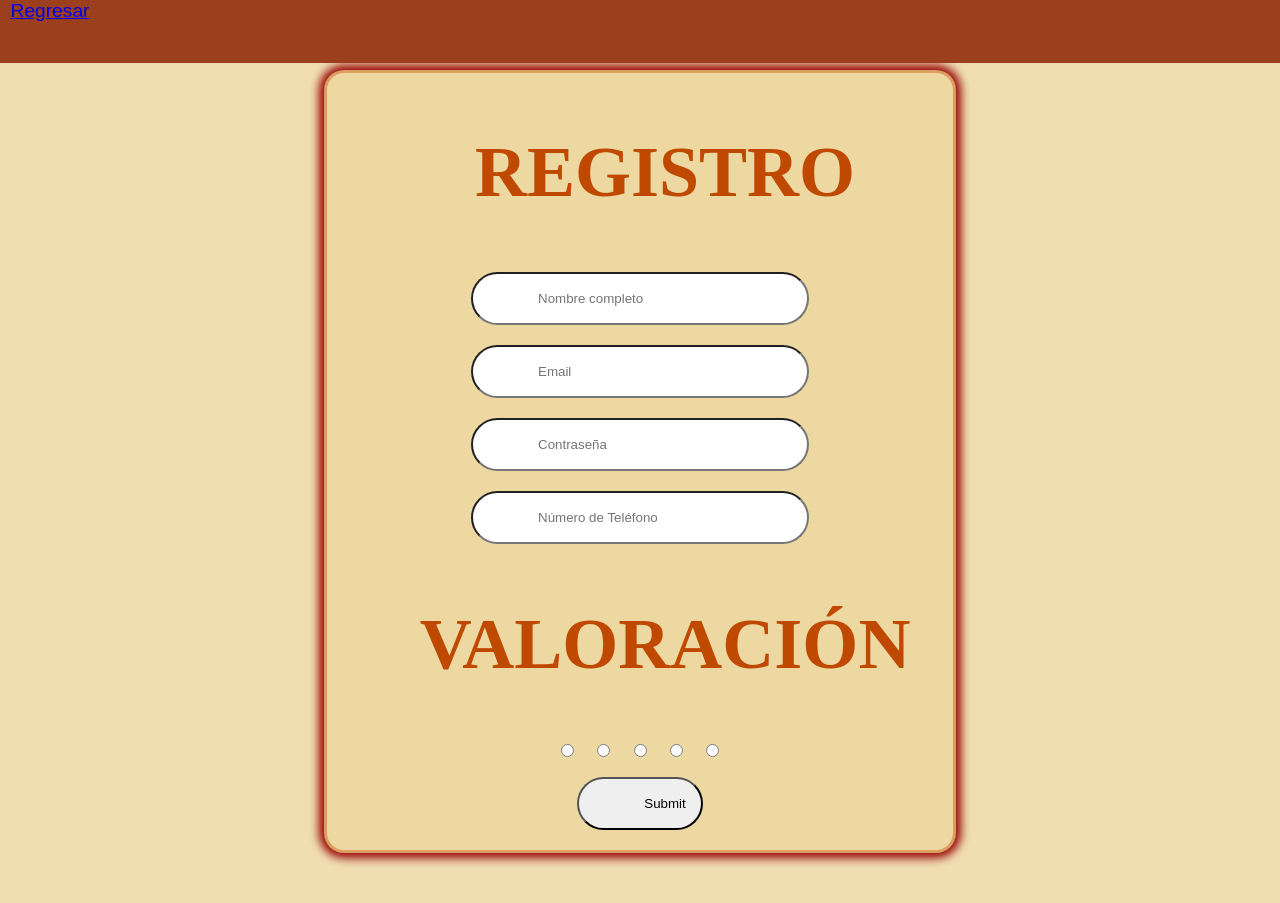
<file: AAFORMULARIO.html>
<!DOCTYPE html>
<html>
    <head>
        <title>REGISTRO</title>
        <link rel="stylesheet" href="estilo copy.css">
        <link rel="preconnect" href="https://fonts.googleapis.com">
        <link rel="preconnect" href="https://fonts.gstatic.com" crossorigin>
        <link href="https://fonts.googleapis.com/css2?family=Luxurious+Roman&display=swap" rel="stylesheet">

    </head>

    <BODY>


        

        <div class="contfor">
            <h1 class="registro">REGISTRO</h1>
        <form>

            <input class="formulario" type="text" placeholder="Nombre completo"><br>
            <input class="formulario" type="email" placeholder="Email"> <br>
            <input class="formulario" type="password" required minlength="6" placeholder="Contraseña"> <br>
           <input class="formulario" type="tel" placeholder="Número de Teléfono">
                                    
       

         </form>  

         
         <h1 class="registro">VALORACIÓN</h1>

         
            <form>
            <span>
            <input class="cal" type="radio">  <input class="cal" type="radio"> <input class="cal" type="radio"> <input class="cal" type="radio"> <input class="cal" type="radio">
            </span>
            <br><input class="submit" type="submit">
            </form>
        </div>


                <div class="barraSuperior">

                    <div class="barracont inicio text">
                        <a href=index.html">Regresar</a>
                    </div>

                  


                </div>




    </BODY>
</file>
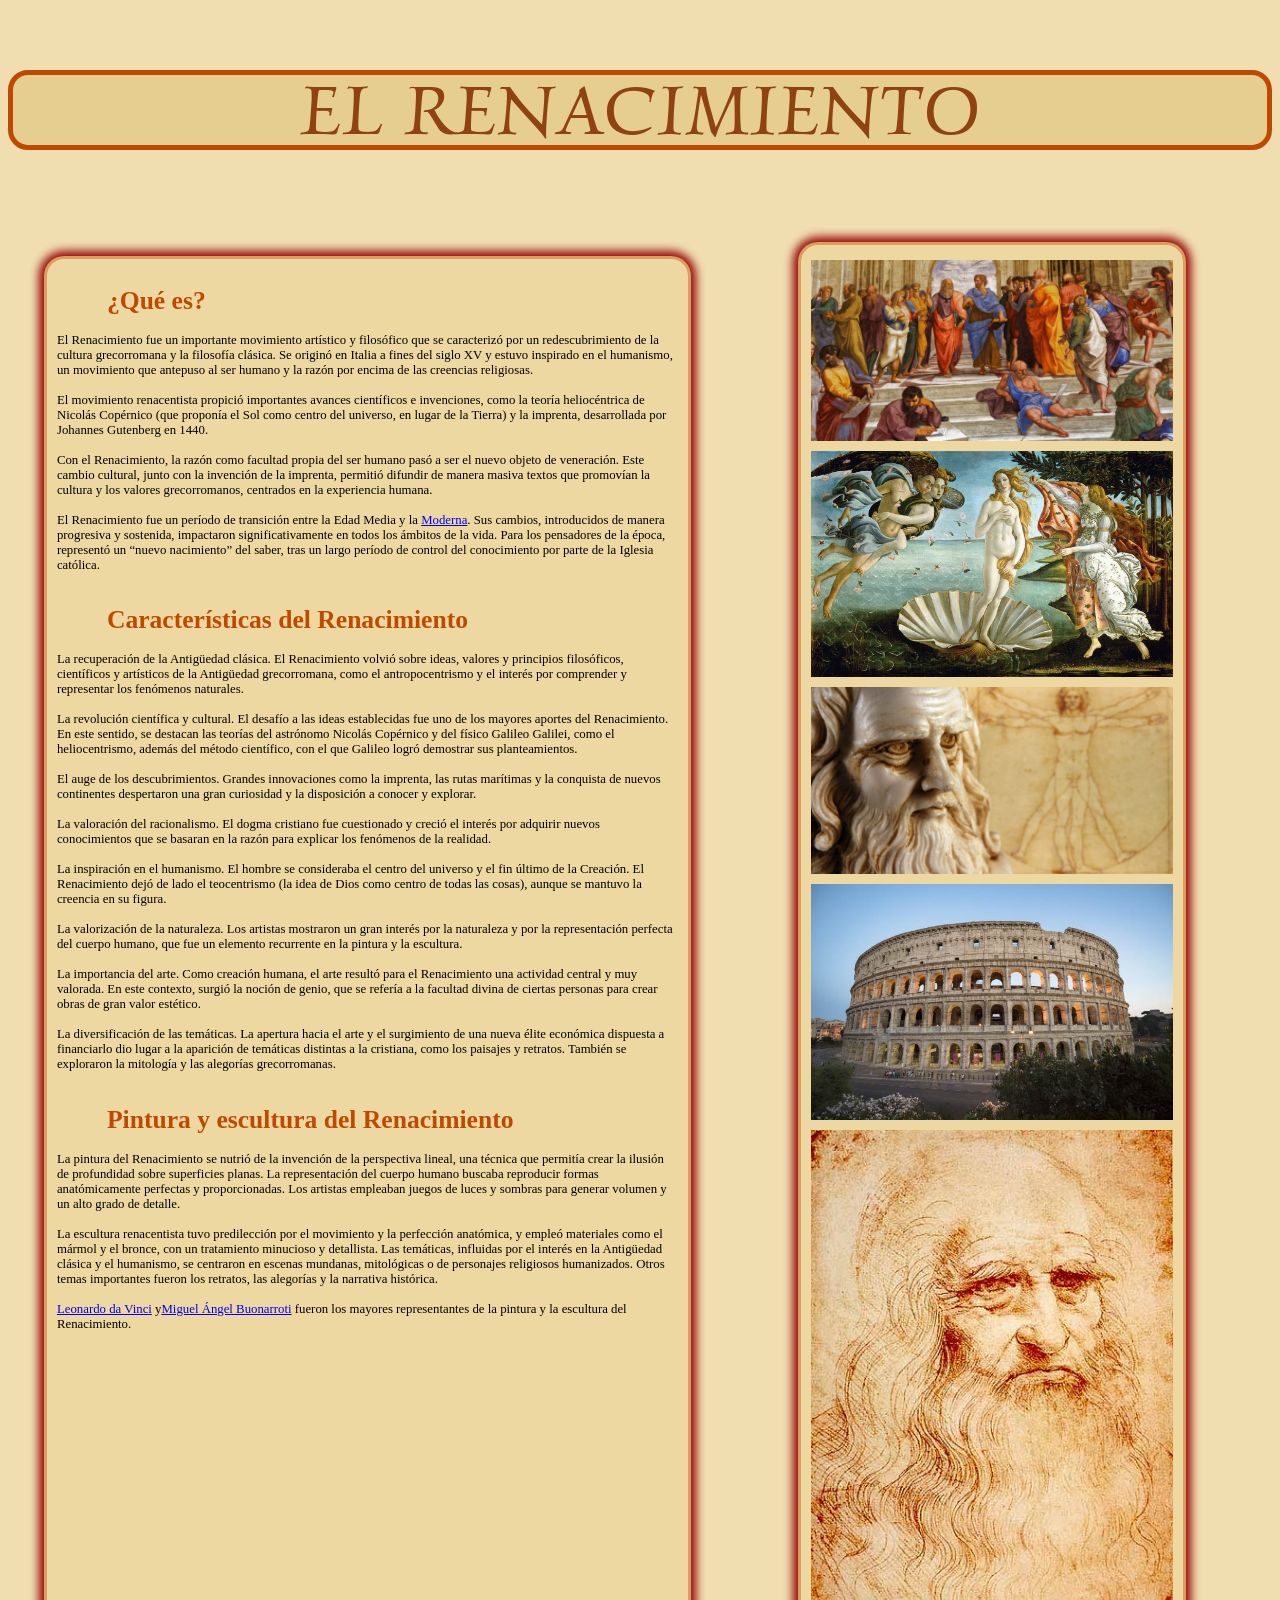
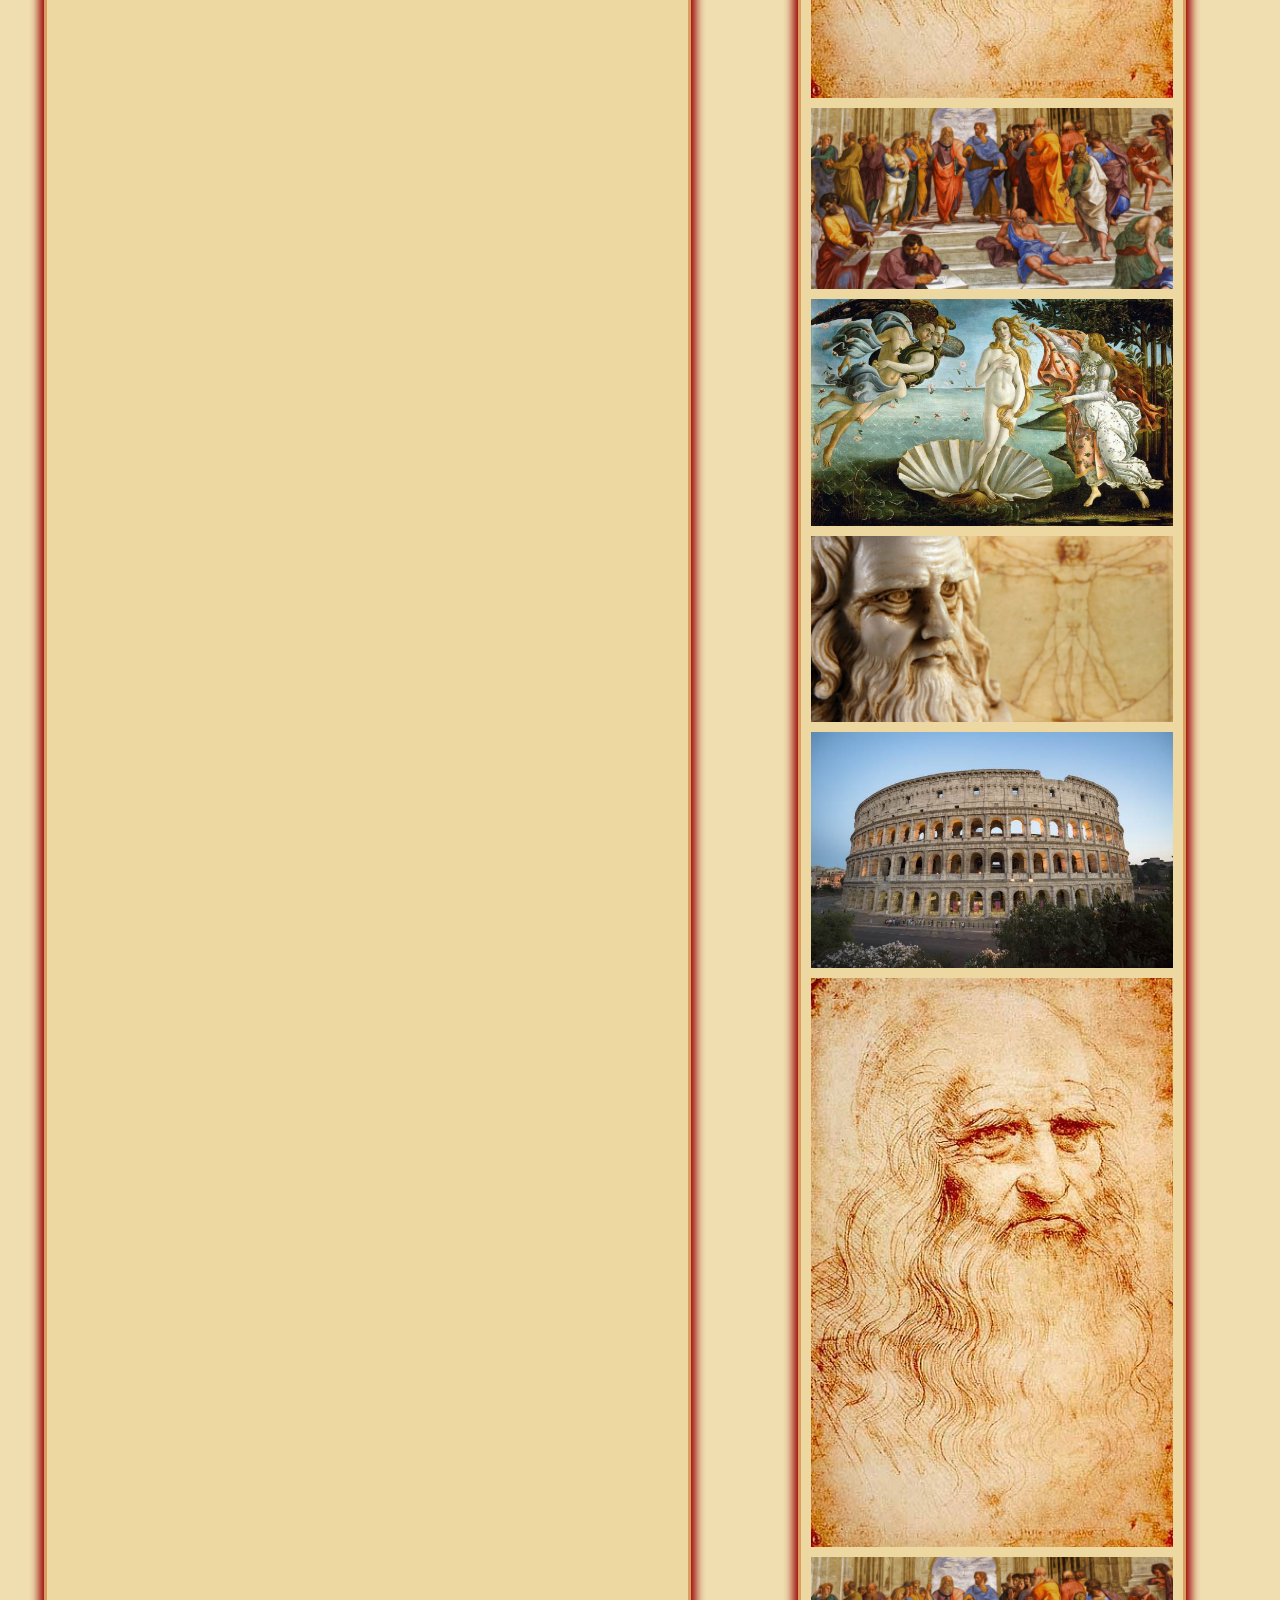
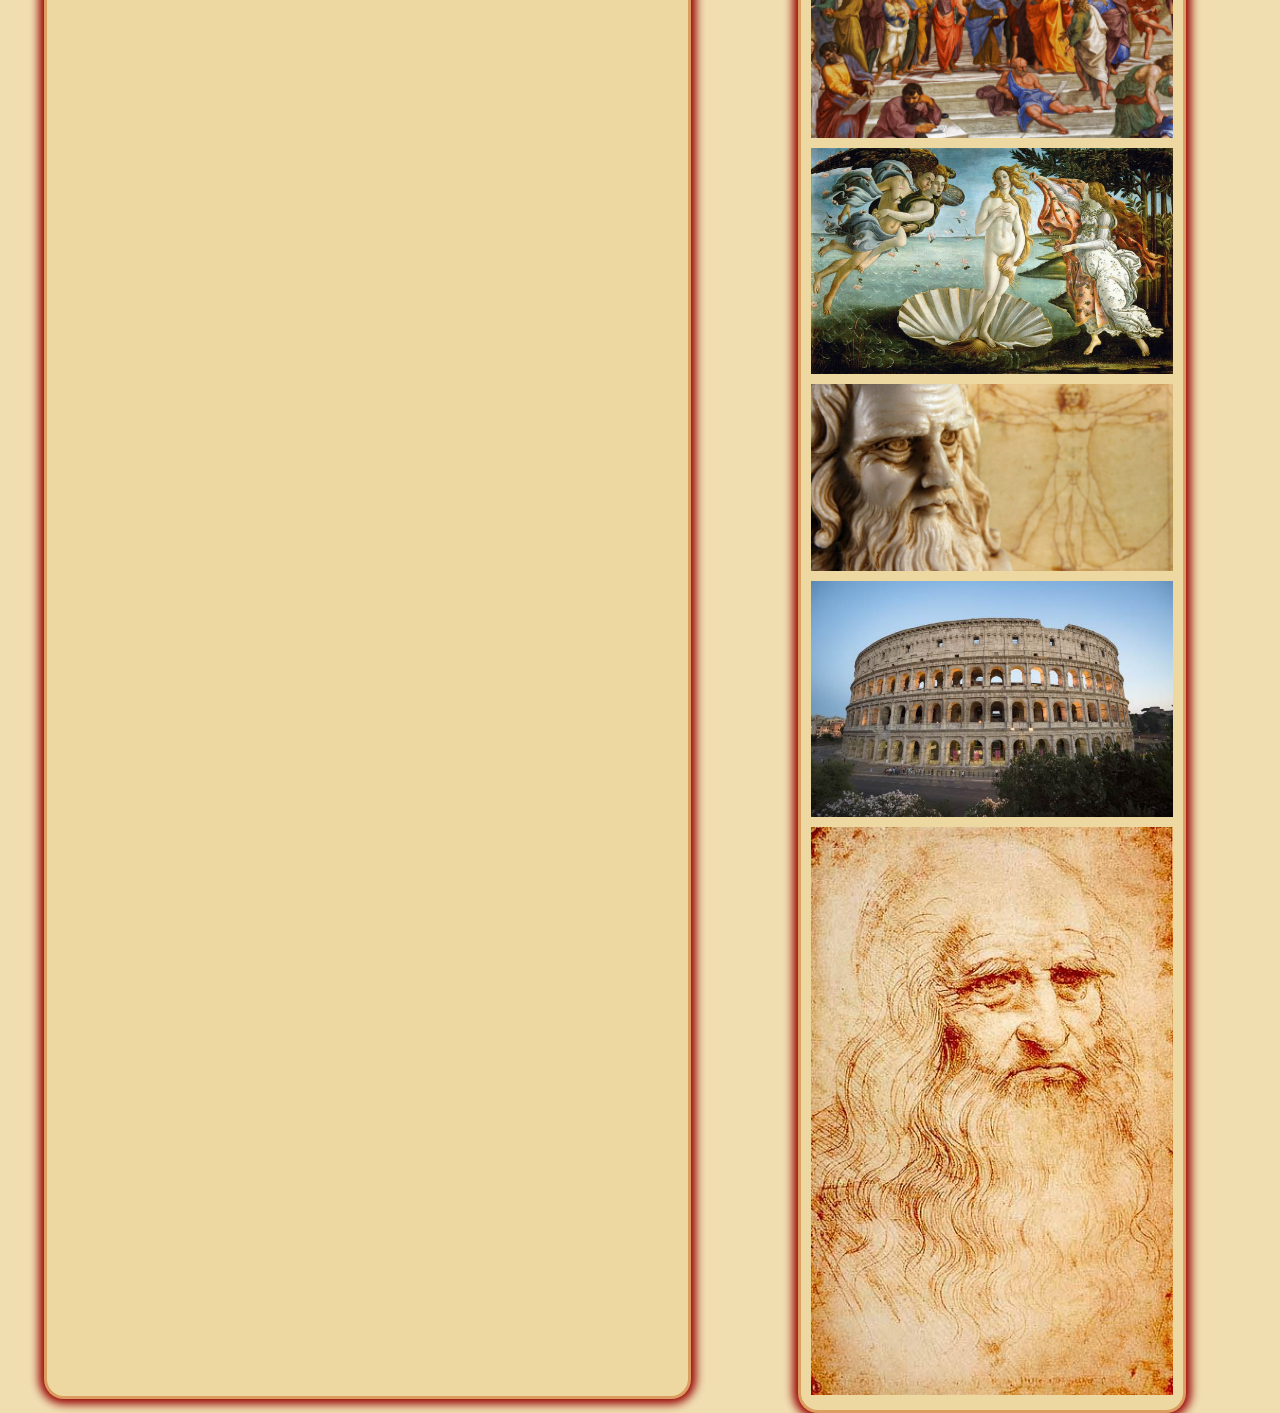
<file: B.Renacimiento.html>
<!DOCTYPE html>
<head>
    <title>Renacimiento</title>
        <link rel="stylesheet" href="estilo copy.css">
        <link rel="preconnect" href="https://fonts.googleapis.com">
        <link rel="preconnect" href="https://fonts.gstatic.com" crossorigin>
        <link href="https://fonts.googleapis.com/css2?family=Luxurious+Roman&display=swap" rel="stylesheet">
</head>
<body>
    <p class="titulito">EL RENACIMIENTO</p>
    <div class="CONTENEDORGRANDE">
        <div class="contenedor">
        <h1>¿Qué es?</h1>   
            <p>El Renacimiento fue un importante movimiento artístico y filosófico que se caracterizó por un redescubrimiento de la cultura grecorromana y la filosofía clásica. Se originó en Italia a fines del siglo XV y estuvo inspirado en el humanismo, un movimiento que antepuso al ser humano y la razón por encima de las creencias religiosas.
                
            <br><br>El movimiento renacentista propició importantes avances científicos e invenciones, como la teoría heliocéntrica de Nicolás Copérnico (que proponía el Sol como centro del universo, en lugar de la Tierra) y la imprenta, desarrollada por Johannes Gutenberg en 1440.

            <br><br>Con el Renacimiento, la razón como facultad propia del ser humano pasó a ser el nuevo objeto de veneración. Este cambio cultural, junto con la invención de la imprenta, permitió difundir de manera masiva textos que promovían la cultura y los valores grecorromanos, centrados en la experiencia humana.

            <br><br>El Renacimiento fue un período de transición entre la Edad Media y la <a href="index.html">Moderna</a>. Sus cambios, introducidos de manera progresiva y sostenida, impactaron significativamente en todos los ámbitos de la vida. Para los pensadores de la época, representó un “nuevo nacimiento” del saber, tras un largo período de control del conocimiento por parte de la Iglesia católica.<br><br>
            </p>


        <h1>Características del Renacimiento</h1>
        <p>
            La recuperación de la Antigüedad clásica. El Renacimiento volvió sobre ideas, valores y principios filosóficos, científicos y artísticos de la Antigüedad grecorromana, como el antropocentrismo y el interés por comprender y representar los fenómenos naturales.
            <br><br>La revolución científica y cultural. El desafío a las ideas establecidas fue uno de los mayores aportes del Renacimiento. En este sentido, se destacan las teorías del astrónomo Nicolás Copérnico y del físico Galileo Galilei, como el heliocentrismo, además del método científico, con el que Galileo logró demostrar sus planteamientos.
            <br><br>El auge de los descubrimientos. Grandes innovaciones como la imprenta, las rutas marítimas y la conquista de nuevos continentes despertaron una gran curiosidad y la disposición a conocer y explorar.
            <br><br>La valoración del racionalismo. El dogma cristiano fue cuestionado y creció el interés por adquirir nuevos conocimientos que se basaran en la razón para explicar los fenómenos de la realidad.
            <br><br>La inspiración en el humanismo. El hombre se consideraba el centro del universo y el fin último de la Creación. El Renacimiento dejó de lado el teocentrismo (la idea de Dios como centro de todas las cosas), aunque se mantuvo la creencia en su figura.
            <br><br>La valorización de la naturaleza. Los artistas mostraron un gran interés por la naturaleza y por la representación perfecta del cuerpo humano, que fue un elemento recurrente en la pintura y la escultura.
            <br><br>La importancia del arte. Como creación humana, el arte resultó para el Renacimiento una actividad central y muy valorada. En este contexto, surgió la noción de genio, que se refería a la facultad divina de ciertas personas para crear obras de gran valor estético.
            <br><br>La diversificación de las temáticas. La apertura hacia el arte y el surgimiento de una nueva élite económica dispuesta a financiarlo dio lugar a la aparición de temáticas distintas a la cristiana, como los paisajes y retratos. También se exploraron la mitología y las alegorías grecorromanas.<br><br>
        </p>

        <h1>Pintura y escultura del Renacimiento</h1>
        <p>
            La pintura del Renacimiento se nutrió de la invención de la perspectiva lineal, una técnica que permitía crear la ilusión de profundidad sobre superficies planas. La representación del cuerpo humano buscaba reproducir formas anatómicamente perfectas y proporcionadas. Los artistas empleaban juegos de luces y sombras para generar volumen y un alto grado de detalle.

            <br><br>La escultura renacentista tuvo predilección por el movimiento y la perfección anatómica, y empleó materiales como el mármol y el bronce, con un tratamiento minucioso y detallista. Las temáticas, influidas por el interés en la Antigüedad clásica y el humanismo, se centraron en escenas mundanas, mitológicas o de personajes religiosos humanizados. Otros temas importantes fueron los retratos, las alegorías y la narrativa histórica. 

            <br><br><a href="BC.Leonador Da Vinci.html">Leonardo da Vinci</a> y<a href="BCD. Miguel Ángel.html">Miguel Ángel Buonarroti</a> fueron los mayores representantes de la pintura y la escultura del Renacimiento.<br><br>
        </p>

        </div>

        <div class="contenedor">

                    <div class="verticalcarrusel">
                <img  src="ren1.jpg" >
                <img src="VENUS.jpg">
                <img src="ren2.jpg" >
                <img src="ren3.jpg">
                <img src="ren4.jpg">

                <img  src="ren1.jpg" >
                <img src="VENUS.jpg">
                <img src="ren2.jpg" >
                <img src="ren3.jpg">
                <img src="ren4.jpg">
                

                <img  src="ren1.jpg" >
                <img src="VENUS.jpg">
                <img src="ren2.jpg" >
                <img src="ren3.jpg">
                <img src="ren4.jpg">
                </div>

        </div>


    </div>
</body>
</file>
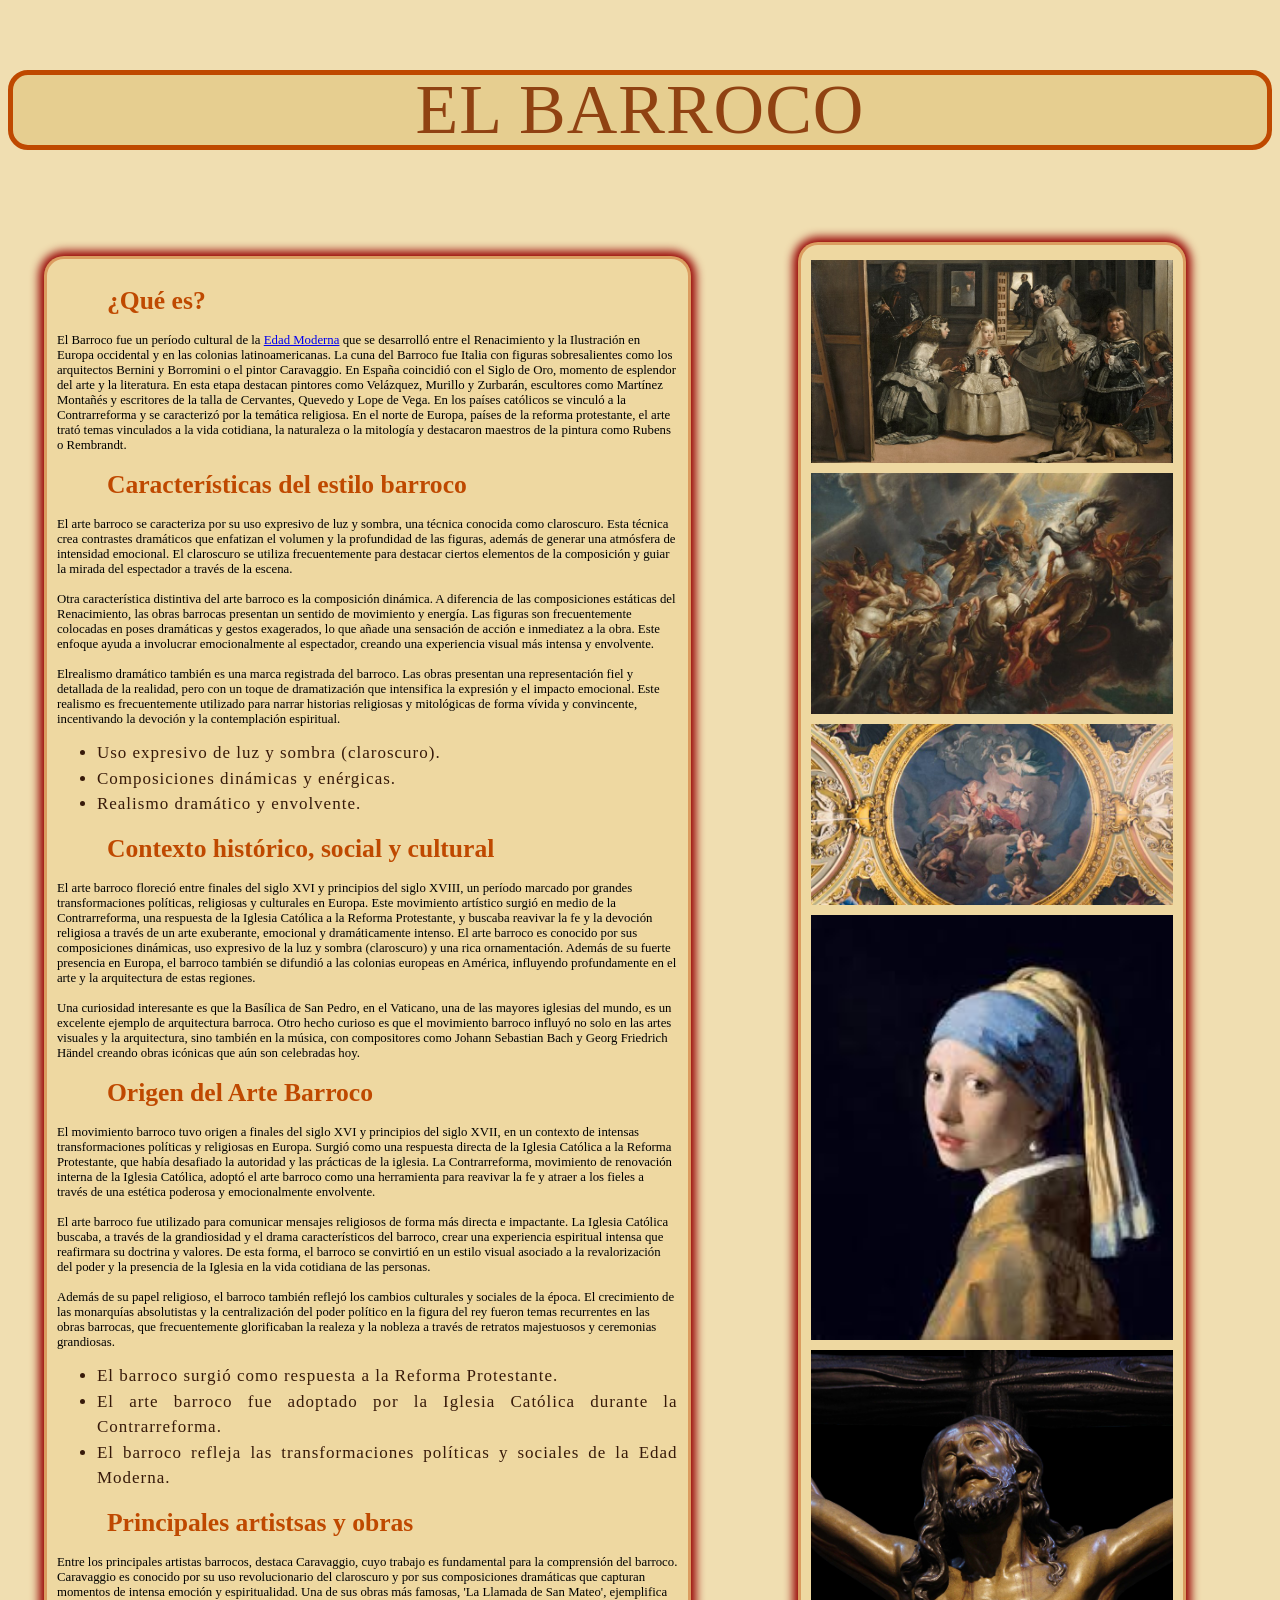
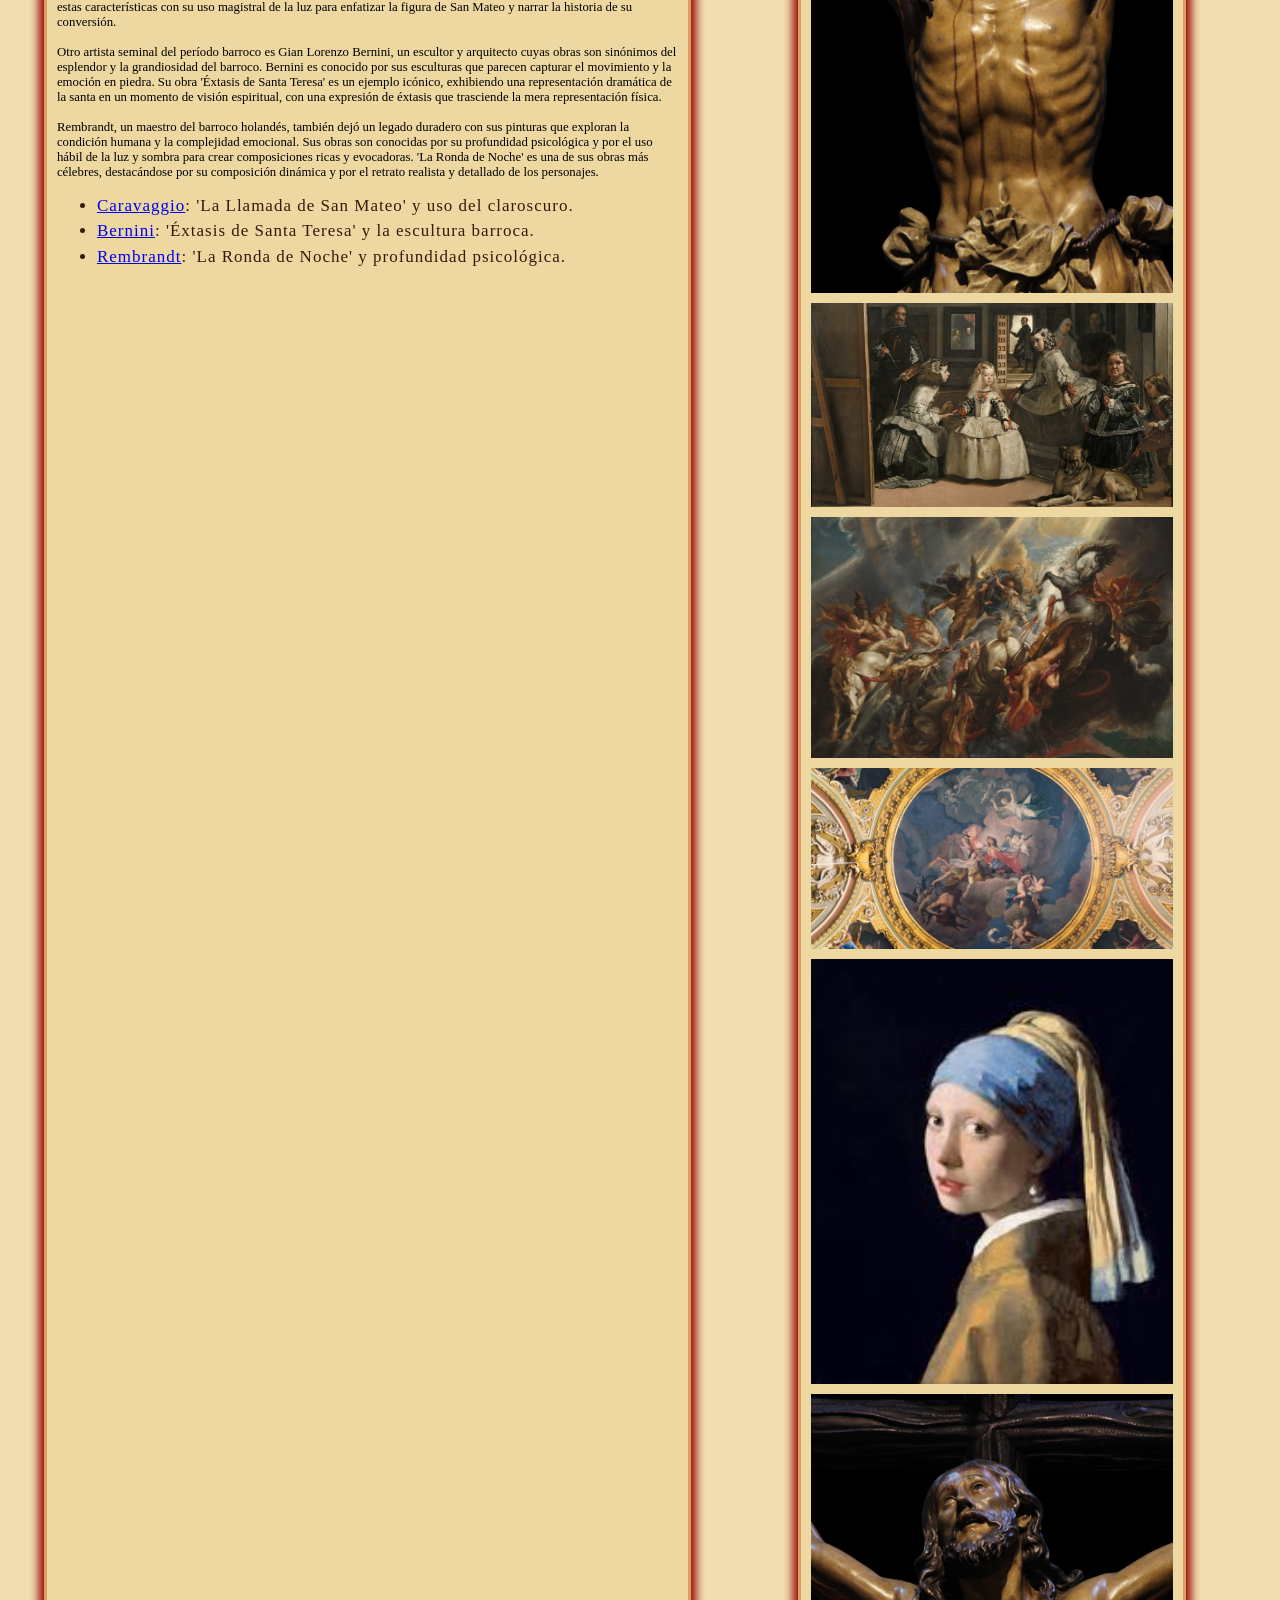
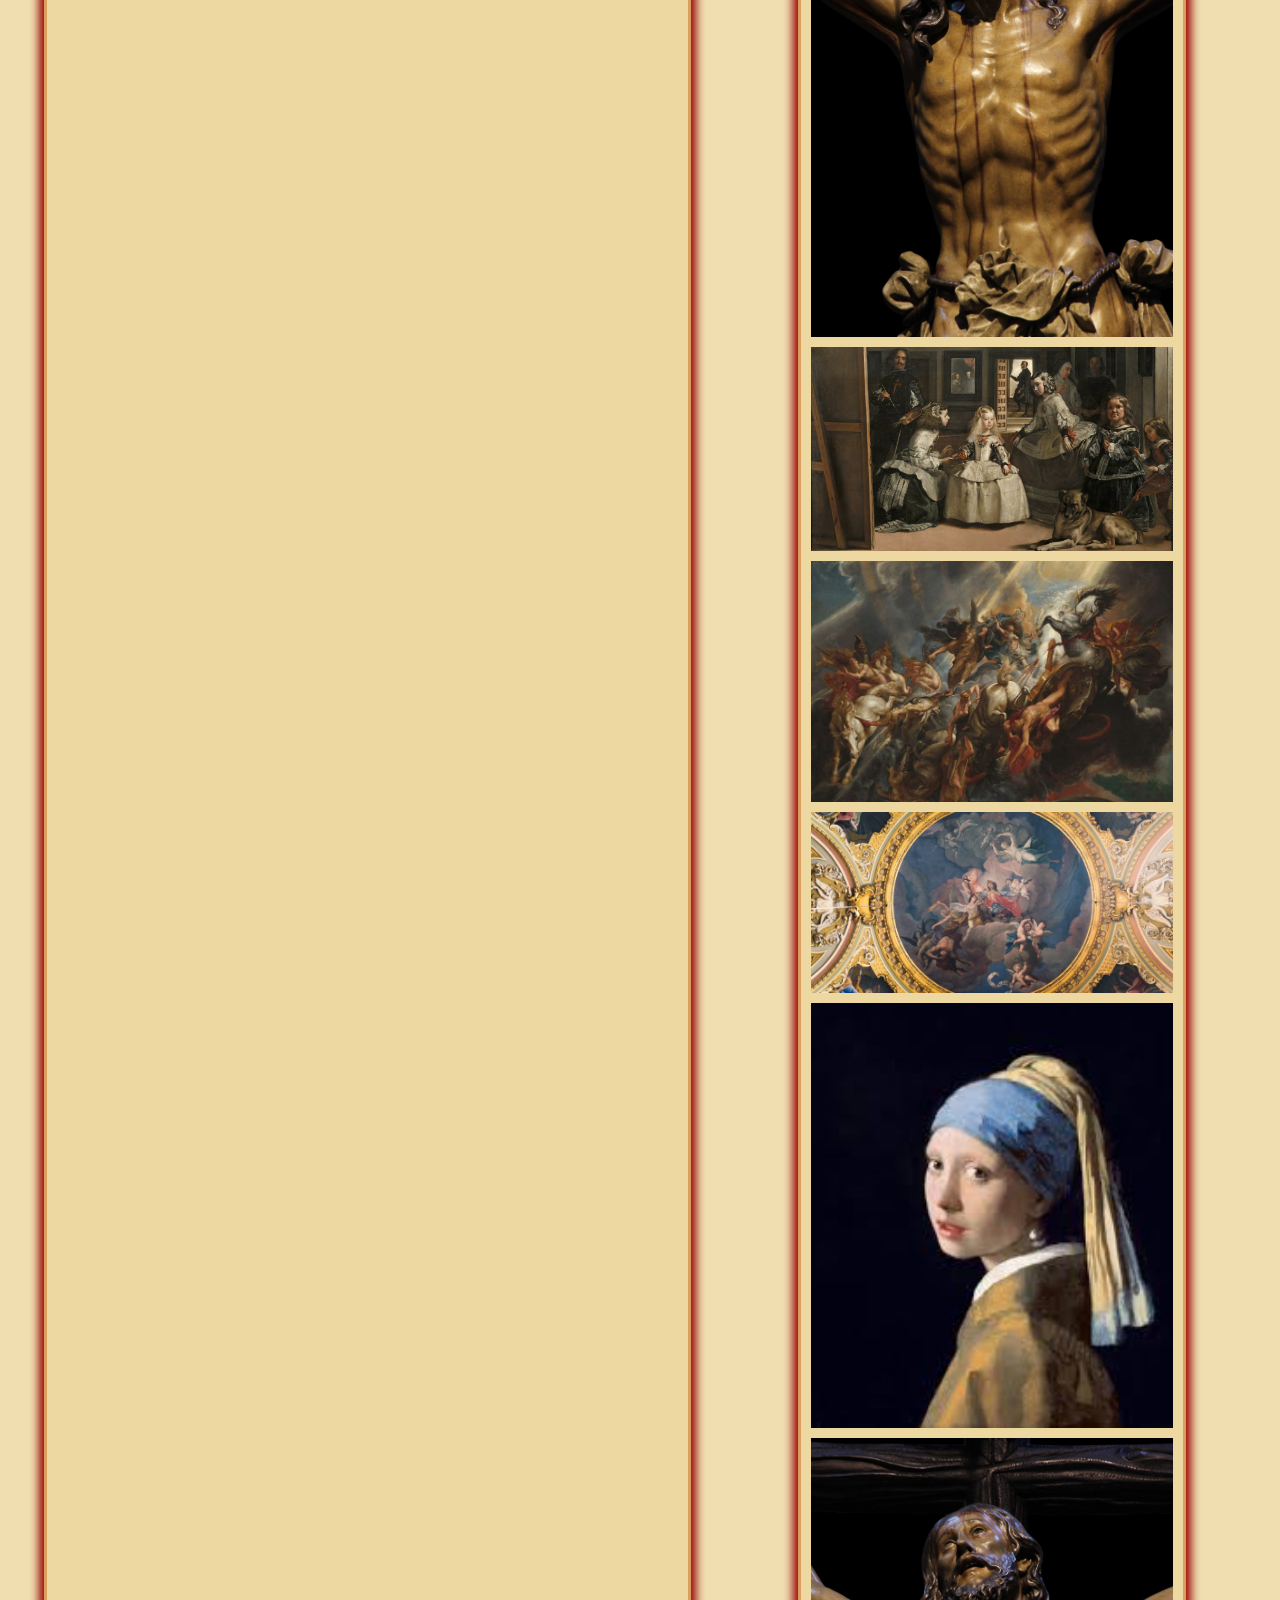
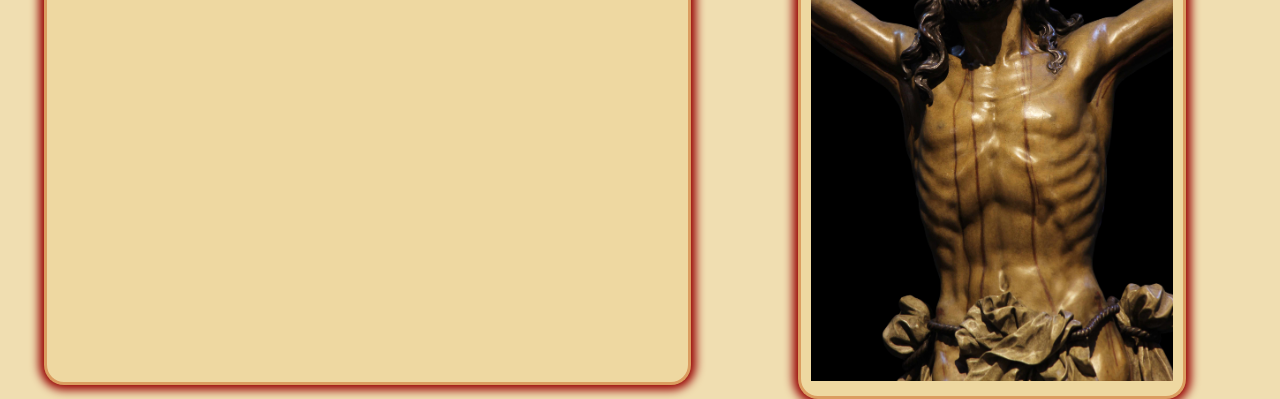
<file: C.Barroco.html>
<!DOCTYPE html>
<head>
    <title>Barroco</title>
    <link rel="stylesheet" href="estilo copy.css">
</head>
<body>
    <p class="titulito">EL BARROCO</p>


    <div class="CONTENEDORGRANDE" >

      <div class="contenedor">
        <h1>¿Qué es?</h1>

        <p >
          El Barroco fue un período cultural de la <a href="index.html">Edad Moderna</a> que se desarrolló entre el Renacimiento y la Ilustración en
          Europa occidental y en las colonias latinoamericanas. La cuna del Barroco fue Italia con figuras sobresalientes como
          los arquitectos Bernini y Borromini o el pintor Caravaggio. En España coincidió con el Siglo de Oro, momento de
          esplendor del arte y la literatura. En esta etapa destacan pintores como Velázquez, Murillo y Zurbarán, escultores
          como Martínez Montañés y escritores de la talla de Cervantes, Quevedo y Lope de Vega. En los países católicos se
          vinculó a la Contrarreforma y se caracterizó por la temática religiosa. En el norte de Europa, países de la reforma
          protestante, el arte trató temas vinculados a la vida cotidiana, la naturaleza o la mitología y destacaron maestros de
          la pintura como Rubens o Rembrandt.
        </p>

           <h1>Características del estilo barroco</h1>
           <p>
            El arte barroco se caracteriza por su uso expresivo de luz y sombra, una técnica conocida como claroscuro. Esta técnica crea contrastes dramáticos que enfatizan el volumen y la profundidad de las figuras, además de generar una atmósfera de intensidad emocional. El claroscuro se utiliza frecuentemente para destacar ciertos elementos de la composición y guiar la mirada del espectador a través de la escena.

            <br><br>Otra característica distintiva del arte barroco es la composición dinámica. A diferencia de las composiciones estáticas del Renacimiento, las obras barrocas presentan un sentido de movimiento y energía. Las figuras son frecuentemente colocadas en poses dramáticas y gestos exagerados, lo que añade una sensación de acción e inmediatez a la obra. Este enfoque ayuda a involucrar emocionalmente al espectador, creando una experiencia visual más intensa y envolvente.

           <br><br> Elrealismo dramático también es una marca registrada del barroco. Las obras presentan una representación fiel y detallada de la realidad, pero con un toque de dramatización que intensifica la expresión y el impacto emocional. Este realismo es frecuentemente utilizado para narrar historias religiosas y mitológicas de forma vívida y convincente, incentivando la devoción y la contemplación espiritual.
            
           <ul>
             <li>Uso expresivo de luz y sombra (claroscuro).</li>

             <li>Composiciones dinámicas y enérgicas.</li>

            <li> Realismo dramático y envolvente.</li>
            </ul>
          </p>

          <h1>Contexto histórico, social y cultural</h1>
          <p>
            El arte barroco floreció entre finales del siglo XVI y principios del siglo XVIII, un período marcado por grandes transformaciones políticas, religiosas y culturales en Europa. Este movimiento artístico surgió en medio de la Contrarreforma, una respuesta de la Iglesia Católica a la Reforma Protestante, y buscaba reavivar la fe y la devoción religiosa a través de un arte exuberante, emocional y dramáticamente intenso. El arte barroco es conocido por sus composiciones dinámicas, uso expresivo de la luz y sombra (claroscuro) y una rica ornamentación. Además de su fuerte presencia en Europa, el barroco también se difundió a las colonias europeas en América, influyendo profundamente en el arte y la arquitectura de estas regiones.

            <br><br>Una curiosidad interesante es que la Basílica de San Pedro, en el Vaticano, una de las mayores iglesias del mundo, es un excelente ejemplo de arquitectura barroca. Otro hecho curioso es que el movimiento barroco influyó no solo en las artes visuales y la arquitectura, sino también en la música, con compositores como Johann Sebastian Bach y Georg Friedrich Händel creando obras icónicas que aún son celebradas hoy.
        
          </p>



            <h1>Origen del Arte Barroco</h1>
            <p>
              El movimiento barroco tuvo origen a finales del siglo XVI y principios del siglo XVII, en un contexto de intensas transformaciones políticas y religiosas en Europa. Surgió como una respuesta directa de la Iglesia Católica a la Reforma Protestante, que había desafiado la autoridad y las prácticas de la iglesia. La Contrarreforma, movimiento de renovación interna de la Iglesia Católica, adoptó el arte barroco como una herramienta para reavivar la fe y atraer a los fieles a través de una estética poderosa y emocionalmente envolvente.

              <br><br>El arte barroco fue utilizado para comunicar mensajes religiosos de forma más directa e impactante. La Iglesia Católica buscaba, a través de la grandiosidad y el drama característicos del barroco, crear una experiencia espiritual intensa que reafirmara su doctrina y valores. De esta forma, el barroco se convirtió en un estilo visual asociado a la revalorización del poder y la presencia de la Iglesia en la vida cotidiana de las personas.

              <br><br>Además de su papel religioso, el barroco también reflejó los cambios culturales y sociales de la época. El crecimiento de las monarquías absolutistas y la centralización del poder político en la figura del rey fueron temas recurrentes en las obras barrocas, que frecuentemente glorificaban la realeza y la nobleza a través de retratos majestuosos y ceremonias grandiosas.

             <ul>
              <li> El barroco surgió como respuesta a la Reforma Protestante.</li>

              <li>El arte barroco fue adoptado por la Iglesia Católica durante la Contrarreforma.</li>

              <li>El barroco refleja las transformaciones políticas y sociales de la Edad Moderna.</li>
             </ul>
            </p>


            <h1>Principales artistsas y obras</h1>
            <p>
              Entre los principales artistas barrocos, destaca Caravaggio, cuyo trabajo es fundamental para la comprensión del barroco. Caravaggio es conocido por su uso revolucionario del claroscuro y por sus composiciones dramáticas que capturan momentos de intensa emoción y espiritualidad. Una de sus obras más famosas, 'La Llamada de San Mateo', ejemplifica estas características con su uso magistral de la luz para enfatizar la figura de San Mateo y narrar la historia de su conversión.

              <br><br>Otro artista seminal del período barroco es Gian Lorenzo Bernini, un escultor y arquitecto cuyas obras son sinónimos del esplendor y la grandiosidad del barroco. Bernini es conocido por sus esculturas que parecen capturar el movimiento y la emoción en piedra. Su obra 'Éxtasis de Santa Teresa' es un ejemplo icónico, exhibiendo una representación dramática de la santa en un momento de visión espiritual, con una expresión de éxtasis que trasciende la mera representación física.

              <br><br>Rembrandt, un maestro del barroco holandés, también dejó un legado duradero con sus pinturas que exploran la condición humana y la complejidad emocional. Sus obras son conocidas por su profundidad psicológica y por el uso hábil de la luz y sombra para crear composiciones ricas y evocadoras. 'La Ronda de Noche' es una de sus obras más célebres, destacándose por su composición dinámica y por el retrato realista y detallado de los personajes.

              <ul>
              <li><a href="C.CARAVAGGIO.html">Caravaggio</a>: 'La Llamada de San Mateo' y uso del claroscuro.</li>

             <li> <a href="C.BERNINI.html">Bernini</a>: 'Éxtasis de Santa Teresa' y la escultura barroca.</li>

              <li><a href="C.REMBRANDT.html">Rembrandt</a>: 'La Ronda de Noche' y profundidad psicológica.</li>
              </ul>
            </p>




      </div>


      <div class="contenedor">
        <div class="verticalcarrusel">
         <img  src="MENINAS.jpg" >
         <img src="BARROCO.jpg">
         <img src="BARROCOO.jpg" >
        <img src="JOVENPERLA.jpg">
        <img src="JESUS.jpg">

        <img  src="MENINAS.jpg" >
         <img src="BARROCO.jpg">
         <img src="BARROCOO.jpg" >
        <img src="JOVENPERLA.jpg" s>
        <img src="JESUS.jpg">

        <img  src="MENINAS.jpg" >
         <img src="BARROCO.jpg">
         <img src="BARROCOO.jpg" >
        <img src="JOVENPERLA.jpg" s>
        <img src="JESUS.jpg">
        </div>
      </div>



       <!--<div class="contenedor">

         <img class="img1" src="MENINAS.jpg" style="height: auto; width:100%; padding-bottom: 30px; padding-top: 30px;">
         <img class="img2" src="BARROCO.jpg" style="height: auto; width:100%; padding-bottom: 30px;">
         <img class="img3" src="BARROCOO.jpg" style="height: auto; width:100%; padding-bottom: 30px;">
        <img class="img4" src="JOVENPERLA.jpg" style="height: auto; width:100%; padding-bottom: 30px;">
        <img class="img5" src="JESUS.jpg" style="height: auto; width:100%; padding-bottom: 30px;">
      </div>
    -->


    </div>

    

</body>
</file>
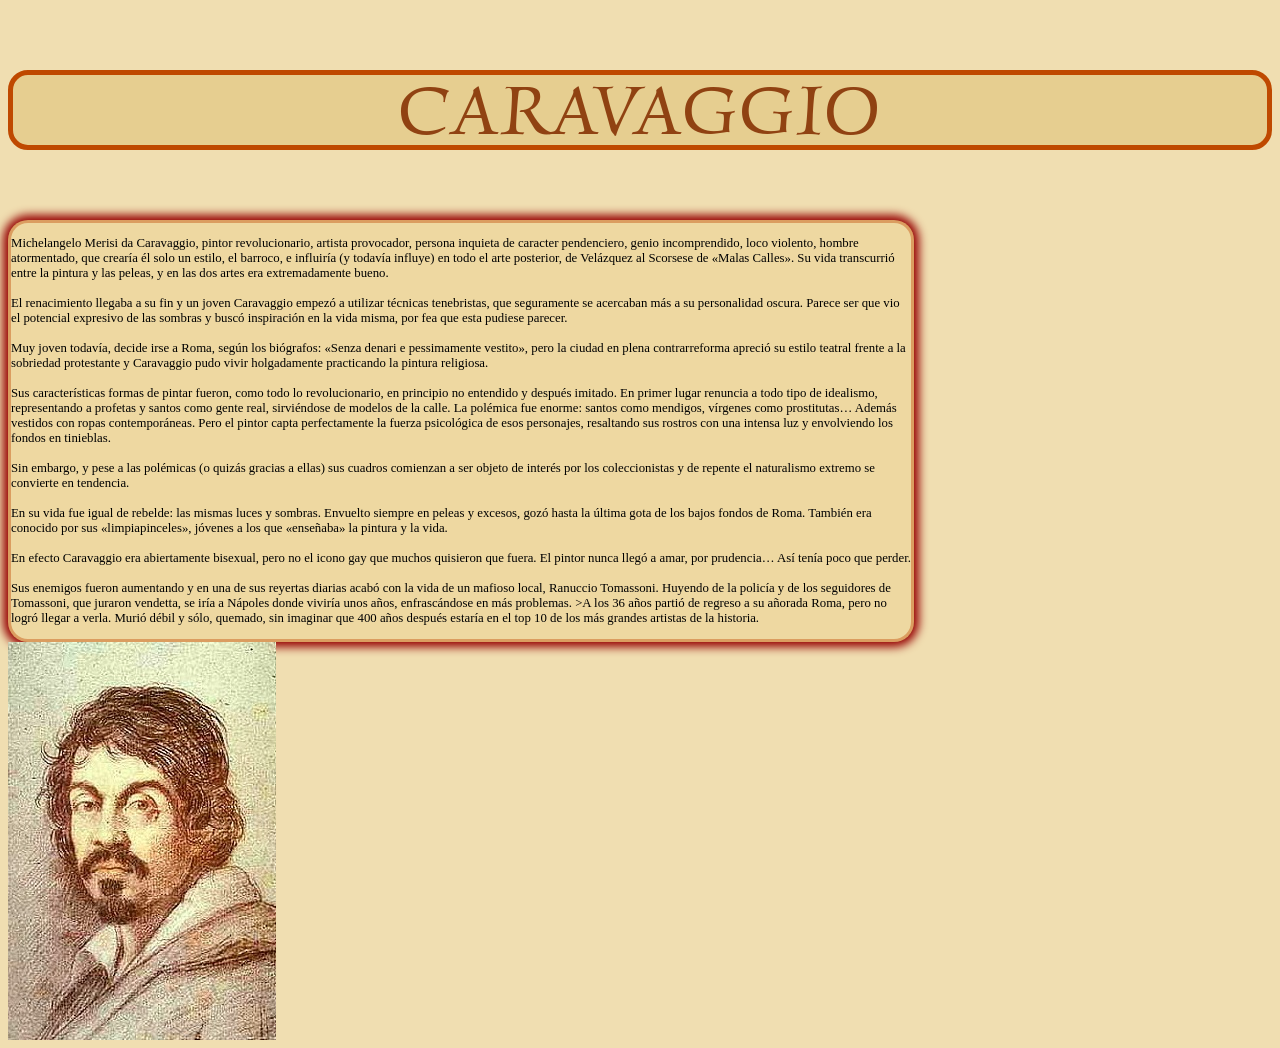
<file: C.CARAVAGGIO.html>
<!DOCTYPE html>
<html>
    <head>
        <title>Arte en la Edad Moderna</title>
        <link rel="stylesheet" href="estilo copy.css">
        <link rel="preconnect" href="https://fonts.googleapis.com">
        <link rel="preconnect" href="https://fonts.gstatic.com" crossorigin>
        <link href="https://fonts.googleapis.com/css2?family=Luxurious+Roman&display=swap" rel="stylesheet">

    </head>

    <body>

        <p class="titulito">CARAVAGGIO</p>

        <div class="contcara">
            <p>Michelangelo Merisi da Caravaggio, pintor revolucionario, artista provocador, persona inquieta de caracter pendenciero, genio incomprendido, loco violento, hombre atormentado, que crearía él solo un estilo, el barroco, e influiría (y todavía influye) en todo el arte posterior, de Velázquez al Scorsese de «Malas Calles».
                Su vida transcurrió entre la pintura y las peleas, y en las dos artes era extremadamente bueno.
                
            <br><br> El renacimiento llegaba a su fin y un joven Caravaggio empezó a utilizar técnicas tenebristas, que seguramente se acercaban más a su personalidad oscura. Parece ser que vio el potencial expresivo de las sombras y buscó inspiración en la vida misma, por fea que esta pudiese parecer.
                
            <br><br>Muy joven todavía, decide irse a Roma, según los biógrafos: «Senza denari e pessimamente vestito», pero la ciudad en plena contrarreforma apreció su estilo teatral frente a la sobriedad protestante y Caravaggio pudo vivir holgadamente practicando la pintura religiosa.
                
            <br><br> Sus características formas de pintar fueron, como todo lo revolucionario, en principio no entendido y después imitado. En primer lugar renuncia a todo tipo de idealismo, representando a profetas y santos como gente real, sirviéndose de modelos de la calle. La polémica fue enorme: santos como mendigos, vírgenes como prostitutas… Además vestidos con ropas contemporáneas. Pero el pintor capta perfectamente la fuerza psicológica de esos personajes, resaltando sus rostros con una intensa luz y envolviendo los fondos en tinieblas.
                
            <br><br>Sin embargo, y pese a las polémicas (o quizás gracias a ellas) sus cuadros comienzan a ser objeto de interés por los coleccionistas y de repente el naturalismo extremo se convierte en tendencia.
            
            <br><br> En su vida fue igual de rebelde: las mismas luces y sombras. Envuelto siempre en peleas y excesos, gozó hasta la última gota de los bajos fondos de Roma. También era conocido por sus «limpiapinceles», jóvenes a los que «enseñaba» la pintura y la vida.

            <br><br> En efecto Caravaggio era abiertamente bisexual, pero no el icono gay que muchos quisieron que fuera. El pintor nunca llegó a amar, por prudencia… Así tenía poco que perder.

            <br><br> Sus enemigos fueron aumentando y en una de sus reyertas diarias acabó con la vida de un mafioso local, Ranuccio Tomassoni. Huyendo de la policía y de los seguidores de Tomassoni, que juraron vendetta, se iría a Nápoles donde viviría unos años, enfrascándose en más problemas.

            <br<br>>A los 36 años partió de regreso a su añorada Roma, pero no logró llegar a verla. Murió débil y sólo, quemado, sin imaginar que 400 años después estaría en el top 10 de los más grandes artistas de la historia.
            </p>
        </div>

        <div class="imgcara"><img src="Z.CARAVAGGIO.jpg" alt=""></div>












    </body>
</file>
<file: estilo copy.css>
html{

    background-color: #f0deb1;
    
    
}

.htmlnoche{
    background-color: #9a0a31 ;
}


.pp{
    
    color : #371A0A;
    font-size: 17px; 
    padding: 20px;
    font-style: normal; /*cambiar font*/
    text-align: justify; /*todo centrado*/
    line-height: 1.5; /*interlineado*/
    letter-spacing: 1px; /*entre mjás pixeles, más espacio*/
    
}

.pnoche{
    color : #ffffff;
    font-size: 17px; 
    padding: 20px;
    font-style: normal; /*cambiar font*/
    text-align: justify; /*todo centrado*/
    line-height: 1.5; /*interlineado*/
    letter-spacing: 1px; /*entre mjás pixeles, más espacio*/
}

li{
    color : #371A0A;
    font-size: 17px; 
    
    font-style: normal; /*cambiar font*/
    text-align: justify; /*todo centrado*/
    line-height: 1.5; /*interlineado*/
    letter-spacing: 1px; /*entre mjás pixeles, más espacio*/
}

.parrafolibre{   /*sobreescribimos el color, hay una jerarquia. Tiene los valores de p, pero cambió el mas importante que es .parrafolibre*/
    color: rgb(255, 255, 255)
    letter-spacing 5px;
}


/*h1{
    color :rgb(255, 48, 162);
}*/

h1{
    
    color: #BF4900;
    font-family: Gideon Roman;
   padding-left: 50px;
}


.h1noche{
    color: #f88787c5;
    font-family: Gideon Roman;
   padding-left: 50px;
}

.titulito{
    color :#904212;
    font-size: 70px;
    text-align: center;
    font-style: normal; /*cambiar font*/
    /*text-align: justify; /*todo centrado*/
    line-height: 1; /*interlineado*/
    letter-spacing: 1px; /*entre mjás pixeles, más espacio*/
    font-family: Luxurious Roman;
   
    background-color: #e4ca87c4;
    border: #BF4900 5px solid;
    border-radius: 20px;
    
}

.titulitonoche{
    color :#f88787c5;
    font-size: 70px;
    text-align: center;
    font-style: normal; /*cambiar font*/
    /*text-align: justify; /*todo centrado*/
    line-height: 1; /*interlineado*/
    letter-spacing: 1px; /*entre mjás pixeles, más espacio*/
    font-family: Luxurious Roman;
   
    background-color: #511011c9;
    border: #e07070 5px solid;
    border-radius: 20px;
    
}

.contenedor{
   
  
    margin: 5%;
   
    background-color: #eed8a1;
    /* margin: 10px;*/
     padding: 10px;
     
     font-size: 1vw;
     border: #bf490068 3px solid; 
     border-radius: 20px;
     box-shadow: 0 0px 10px 5px #960000;
     -webkit-text-stroke: rgb(150, 0, 0);
     
}



.CONTENEDORGRANDE{
    
    display: grid;
    grid-template-columns: 500fr 300fr 10fr;
    height: 10rem;
    row-gap: 20px;
    column-gap: 50px;

}


.contenecarrunoche{
    margin: 5%;
   

    /* margin: 10px;*/
     padding: 10px;
     
     font-size: 1vw;
     border: #bf490068 3px solid; 
     border-radius: 20px;
     box-shadow: 0 0px 10px 5px #e07070;
     -webkit-text-stroke: rgb(150, 0, 0);
    background-color: #511011c9;
    overflow: hidden;
    align-items: center;
        
}


.contenecarru{
    margin: 5%;
   

    /* margin: 10px;*/
     padding: 10px;
     
     font-size: 1vw;
     border: #bf490068 3px solid; 
     border-radius: 20px;
     box-shadow: 0 0px 10px 5px #960000;
     -webkit-text-stroke: rgb(150, 0, 0);
    background-color: #eed8a1;
    overflow: hidden;
    align-items: center;
}




.contenedornoche{
    margin: 5% !important;
    background-color: #511011c9 !important;
    /* margin: 10px;*/
     padding: 10px !important;
     
     font-size: 1vw !important;
     border: #501f0168 3px solid !important; 
     border-radius: 20px !important;
     box-shadow: 0 0px 10px 5px #e07070 !important;
     -webkit-text-stroke: rgb(11, 146, 70) !important;
}




/*.contenedor:hover{
    animation-play-state: paused;

}*/


/*.anunciacion{
    background-color: rgba(1, 80, 150, 0.587);
    margin: auto;
    display: flex;
    flex-direction: row;
    flex-wrap: wrap;
    justify-content: space-evenly;
    border:2px solid #145578;
    gap: 10px;
    align-items: initial;
    

}

div{
    height: 50px;
    width: 50px;
    border: 2px solid #797979;
    margin: 5px;
}
.caja1{
    order: 1;
    flex-grow: 1;
    flex-basis: 50%;

}
.caja2{
    order: 2;
    flex-grow: 1;
    flex-basis: 50%;

}*/
.cajas{
    display: flex;
    flex-direction:row;
    flex-wrap:wrap;
    justify-content: space-evenly;
   
    background-color: rgba(209, 142, 158, 0);
    margin: auto;
 
    gap: 10px;
    align-items: initial;
}
.ca{
   
   /* background-color: #7da3ee;*/
    height: auto;
    width: 70vh;
    
  
}
.caj{
  /*  background-color: #ff6200;*/
    /*background-color: #133882;*/
    height: 50vh;
    width: 50vh;
    text-align: center;
   
}


.tit{
    text-align: center;
    font-size: 30px;
}

.cena{
    margin-top: 150px;
}

.anunciación{
    margin-top: 90px;
}

.mona{
    margin-top: 100px;
}

.dama{
    margin-top: 20px;
}

.salvator{
    margin-top: 70px;
}



.drip1{
    background-color: rgb(235, 112, 75);
   /* margin: 10px;*/
    padding: 10px;
    color: #FFFF;
    font-size: 40px;
    border-radius: 20px;
    box-shadow: 0 0px 10px 5px rgb(230, 183, 255);
    -webkit-text-stroke: #960000;
}

.drip{
    display: grid;
    grid-template-columns: 2fr 2fr 2fr 2fr 2fr 2fr 2fr 2fr 2fr 2fr;
    grid-template-rows:repeat(100px 100px) ;
    height: 200vh;
    row-gap: 20px;
    column-gap: 50px;
    padding: 20px;
    background-color: #dd550000;
   
}

.dript{
    display: flex;
    height: auto;
    width: 70vh;
}

.dripi{
    text-align: center;
    font-size: 30px;
}





.carrusel{
    width: 100%;
      
}


.contcar{
    border: 1px solid rgb(0, 173, 14);
    height: 500px;
    overflow: hidden;
    margin-bottom: 30px;
    margin-left: 30px;
    margin-right: 30px;
    
}


.carrusell{ 
    border: 1px solid #5e4624c4;
    height: 500px;
   
   position: relative;
}

.tarjetacar{
    background-color: #e1c25dda;
    height: 100%;
}

.flechacar{
    
    position: absolute;
    top: 0;
    bottom: 0;
    left: 0;
    right: 0;
    height: 100%;
    width: 100%;
    display: flex;
    align-items: center;
    justify-content: space-between;
    
}


.gridimagen:hover{
    transform: scale(2);
}



.textocarrusel{
    margin: auto;
    margin-left: 35px;
    width: 60%;
    height: 100%;
    text-align: center;
}

.imagencarrusel{
    
    width: 50%;
    height: 100%;
    text-align: center;
    margin-top: 2%;
}

.cajacarrusel{
    display: flex;
}

.adan{
    width: 10%;
    height: 10%;
}


.gridd{
   margin-bottom: 20PX;
    margin-right: 20PX;
    margin-top: 20PX;
    margin-left: 20px;
    background-color:#e2c57d;
    text-align: center;
    padding: 5px;
    color: #FFFF;
    font-size: 40px;
    border-radius: 20px;
    box-shadow: 0 0px 10px 5px #960000;
    -webkit-text-stroke: rgb(150, 0, 0);
    /*width: 500px;
  height: 500px;
  border: 3px solid #ee2b7b;
  margin: 5px;
  text-align: center;
  line-height: 150px;*/
  
}

.biggrid{
    display: grid;

    grid-template-columns: 65% 30%;
    grid-template-rows: 55%;
    justify-content: space-around;
    height: 900px;
    row-gap: 5px;
    column-gap: 5px;
    text-align: center;
    
    
}

.gridimagen{
    width: 100%;
    height: 100%;
}




.gridtexto{
    text-align: center;
    height: auto;
    
}

.creacionadan{
    height: 200px;
   margin-top: 150px;
}



.MIGUELANGELBODY{
    width: max(1000px, 100%);
    height: max(1000px, 100%);
}


.barracont{
    width: 100px;
    height:5vh ;
    
    font-size: 2vw;
    text-align: center;
    
}

.barracont:hover{
    transform: scale(1.2);
}

.text{
    
    font-family: 'Gill Sans', 'Gill Sans MT', Calibri, 'Trebuchet MS', sans-serif;
    font-size: 1.5vw;
}


.botonnight{
    
    margin-top: 0.9vh;
    margin-left: 5%;
    display: grid;
    width: 800px;
    grid-template-columns: 10% 10% 10%;

}




.valoracionnoche{
    
    background-color: #511011c9;
    
    text-decoration: none;
    color: #FFFF;
}

.valoracion:hover{
    background-color: rgb(203, 82, 38);
    transform: scale(1.1);
  
   
}

.valoracionnoche:hover{
    background-color: #d36e70 ;
    transform: scale(1.1);
    
}


.barraderecha{
    display: grid;
    grid-template-columns: 52% 0%;
    margin-left: 28%;
    width: 220px;
    
    
}

.noche{
    background-color: #e2c57d;
    border: 1px #904212 solid;
}

.barraSuperior{
    display: grid;
    grid-template-columns: 50% 50% ;
    row-gap: 20px;
    
    height: 7vh;
  /*  background-color:rgb(120, 48, 48); */
    background-color:rgb(156, 63, 28); 
    width: 100%;
    position: fixed;
    top: 0;
    left: 0;

}

.barraSuperiorNoche{
    display: grid;
    grid-template-columns: 50% 50% ;
    row-gap: 20px;
    
    height: 9vh;
    background-color:  #511011;
    width: 100%;
    position: fixed;
    top: 0;
    left: 0;
}


.verticalcarrusel{
    display:flex;
    flex-direction: column;
    animation: loop 25s linear infinite;
   
}


.verticalcarrusel img{
    width: 100%;
    height: auto;
    object-fit: contain;
    padding: 5px 0;
}


@keyframes loop {
    0%{
        transform: translateY(0);
    }
    100%{
        transform: translateY(-50%);
  
    }
   }
 

   
.contfor{
   
  margin-left: auto;
  margin-right: auto;
  margin-top: 70px;
  margin-bottom: 50px;
   width: 48%;
   
   text-align: center;
    background-color: #eed8a1;
    /* margin: 10px;*/
     padding: 10px;
     
     font-size: 1vw;
     border: #bf490068 3px solid; 
     border-radius: 20px;
     box-shadow: 0 0px 10px 5px #960000;
    
     
}


.registro{
    
    text-align: center;
    font-size: 8vh;
}

.formulario{
    border-radius: 35px;
    margin: 10px;
    padding: 5px;
    align-items: center;
    padding: 17px 100px 17px 65px;

}


.cal{
   align-items: center;
   border-radius: 35px;
    margin: 10px;
    padding: 5px;
    align-items: center;
    padding: 17px 100px 17px 65px;
}

.submit{
    text-align: center;
    border-radius: 35px;
    margin: 10px;
   
    align-items: center;
    padding: 17px 15px 17px 65px;
}



.contcara{
    display: grid;
    width: 100vh;
    background-color: #eed8a1;
    /* margin: 10px;*/
    
     
     font-size: 1vw;
     border: #bf490068 3px solid; 
     border-radius: 20px;
     box-shadow: 0 0px 10px 5px #960000;
     -webkit-text-stroke: rgb(150, 0, 0);
}

.imgcara{
    display: grid;
}


.popup{
    position: fixed;
    top: 0;
    bottom: 0;
    right: 0;
    left: 0;
   
    display: flex;
    opacity: 0;
    transition: opacity 0.3s ease;
    pointer-events: none;
}

.mostrarpopup{
    opacity: 1;
    pointer-events: auto;
    position: fixed;
    top: 0;
    bottom: 0;
    right: 0;
    left: 0;
    display: flex;
    transition: opacity 0.3s ease;
}

.popupnoche{
    margin: auto;
    padding: auto;
    display: flex;
    position: relative;
    flex-direction: column;
    gap: 16px;
    width: 90%;
    height: 70%;
    max-width: 800px;
    max-height: 700px;
    margin: auto;
    background-color: #ffb700;
    border: #781111 5px solid;
}

.contenedorPopUp{
    margin: auto;
  
    padding: auto;
    display: flex;
    position: relative;
    flex-direction: column;
    gap: 16px;
    width: 90%;
    height: 70%;
    max-width: 800px;
    max-height: 700px;
    margin: auto;
    background-color: #eed8a1;
    border: #781111 5px solid;
    
}



.cerrarPopUp{
    cursor: pointer;
    position: absolute;
    top: 0;
    right: 2%;
    font-size: 30px;

}

.h1popup{
    margin-top: 10vh;
    text-align: center;
    
}

.ppopup{
    text-decoration: none;
    margin-top: 1px;
    font-size: 3vh;
    text-align: center;
}





.quizzz{
    position: fixed;
    top: 0;
    bottom: 0;
    right: 0;
    left: 0;
    display: flex;
    opacity: 0;
    transition: opacity 0.3s ease;
    pointer-events: none;
}

.mostrarquiz{
    opacity: 1;
    pointer-events: auto;
    position: fixed;
    top: 0;
    bottom: 0;
    right: 0;
    left: 0;
    display: flex;
    transition: opacity 0.3s ease;
}

.contenedorquiz{
     margin: auto;
    padding: 50px;
    display: flex;
    position: relative;
    flex-direction: column;
    gap: 16px;
    width: 30%;
    height: 50%;
    background-color: #eed8a1;
    border: #781111 5px solid;
}


.cerrarquiz{
    cursor: pointer;
    position: absolute;
    top: 0;
    right: 2%;
    font-size: 30px;
}

quiz00{
    padding: 20px 0;
}

.h2quiz{
    font: 18px;
    color: rgb(26, 26, 26);
    font-weight: 600;
}

.resp{
    background: #ffffff;
    color: black;
    font-weight: 500;
    width: 100%;
    border: 1px solid black;
    padding: 10px;
    margin: 10px 0px;
    text-align: left;
    border-radius: 4px;
    cursor: pointer;
}

.resp:hover:not([disabled]){
   
    transform: scale(1vh);
    background-color: #371A0A;
    color: white;
}





#siguiente{
    cursor: pointer;
    background-color: #781111;
    color: white;
    font-weight: 500px;
    padding: 10px;
    margin: 20px auto 0px;
    border-radius: 4px;
    display: none;
   
}

.correcta{
    background-color: rgb(107, 213, 107);
}

.incorrecta{
    background-color: rgb(241, 71, 71);
}
</file>
